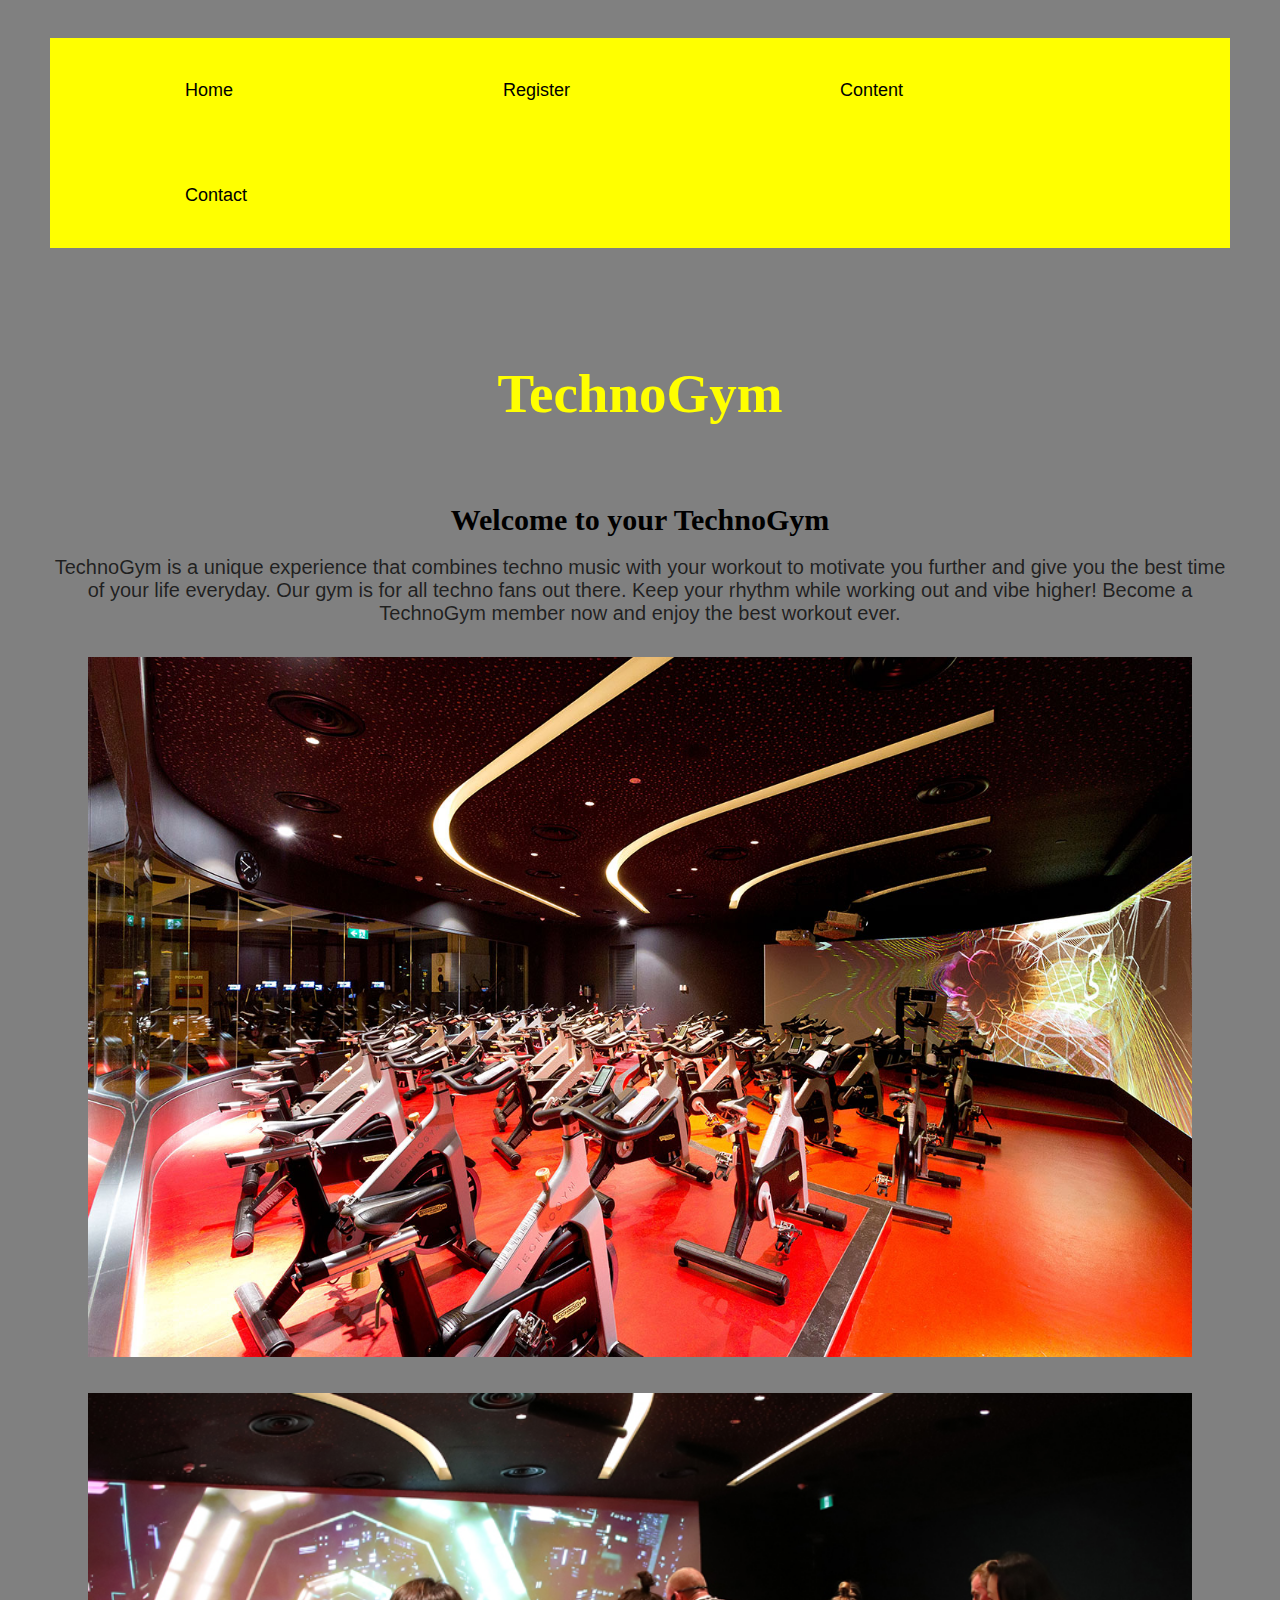
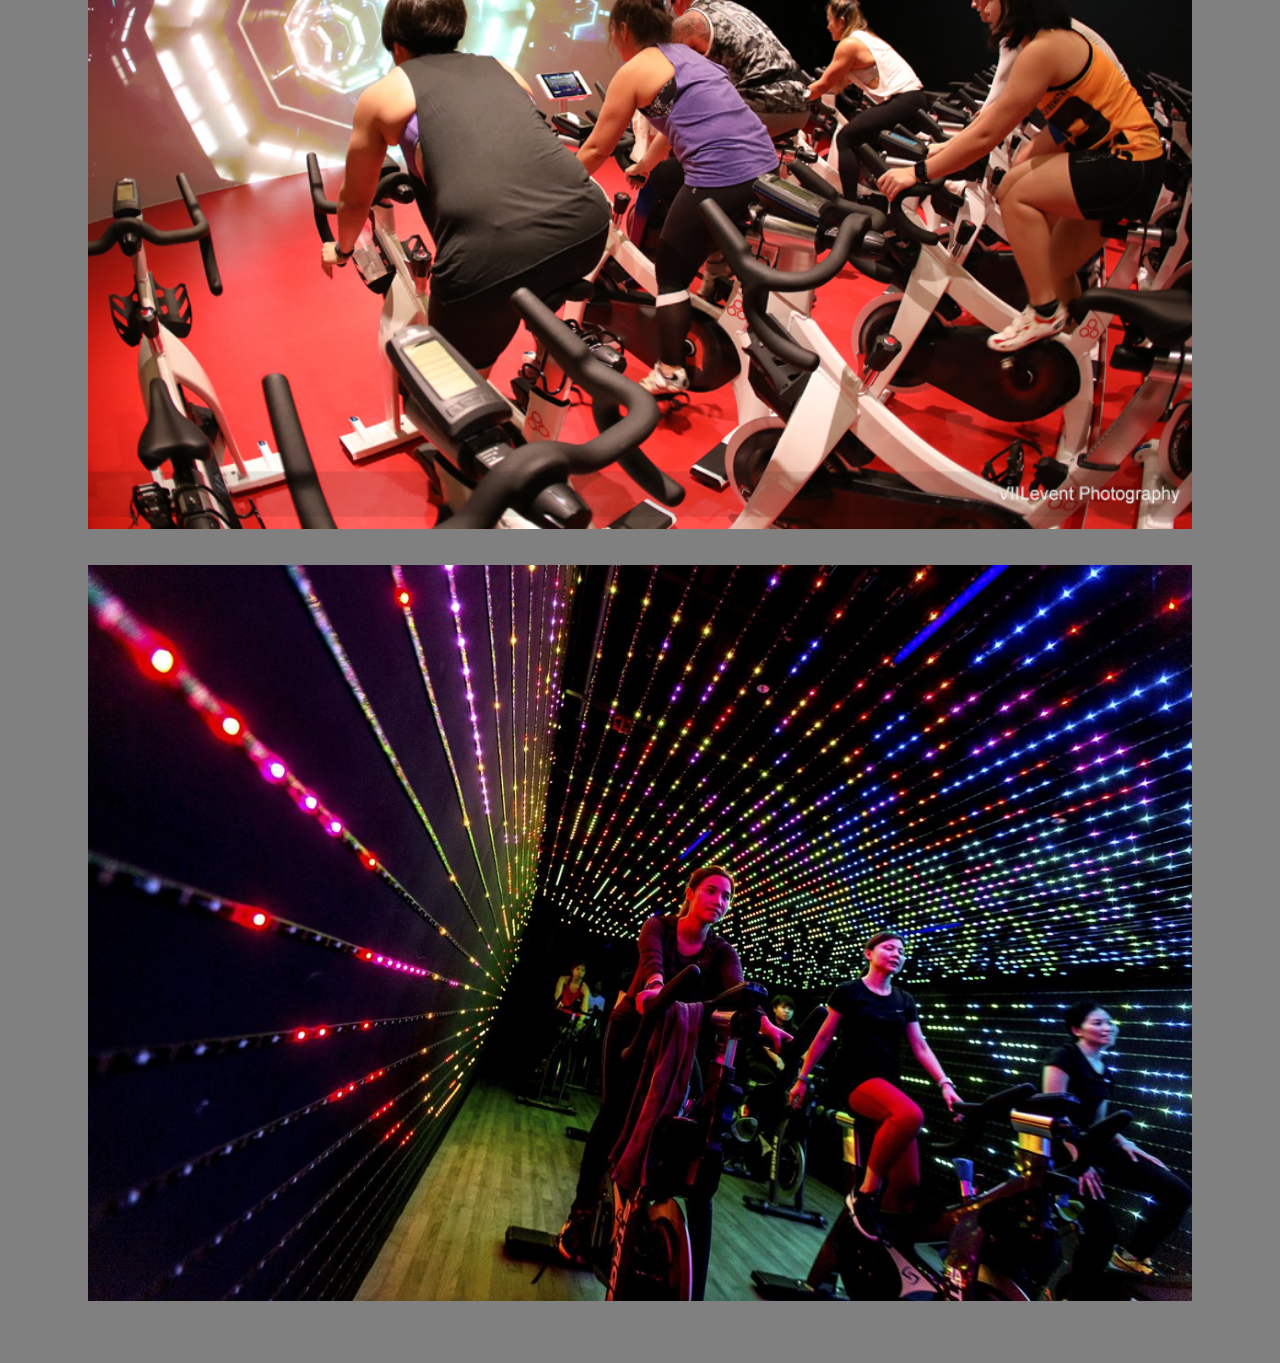
<file: index.html>
<!DOCTYPE html>
<html lang="en">

<head>
    <meta charset="UTF-8">
    <meta http-equiv="X-UA-Compatible" content="IE=edge">
    <meta name="viewport" content="width=device-width, initial-scale=1.0">
    <title>Document</title>
    <link rel="stylesheet" href="stylesheet.css">
</head>

<body>
    <ul>
        <li><a href="homepage.html">Home </a></li>
        <li><a href="registration.html"> Register </a></li>
        <li><a href="content.html"> Content </a></li>
        <li><a href="contact.html"> Contact </a></li>
    </ul>
    <h1> TechnoGym </h1>
    <h2> Welcome to your TechnoGym </h2>
    <p> TechnoGym is a unique experience that combines techno music with your workout to motivate you further and give
        you the best time of your life everyday. Our gym is for all techno fans out there. Keep your rhythm while
        working out and vibe higher! Become a TechnoGym member now and enjoy the best workout ever. </p>
    <div class="row">
        <div class="column">
            <img src="gyminside.jpg" alt="gym" width="100%">
            <img src="workout1.jpg" alt="workout" width="100%">
            <img src="techgym.jpg" alt="gym" width="100%">
        </div>

</body>

</html>
</file>
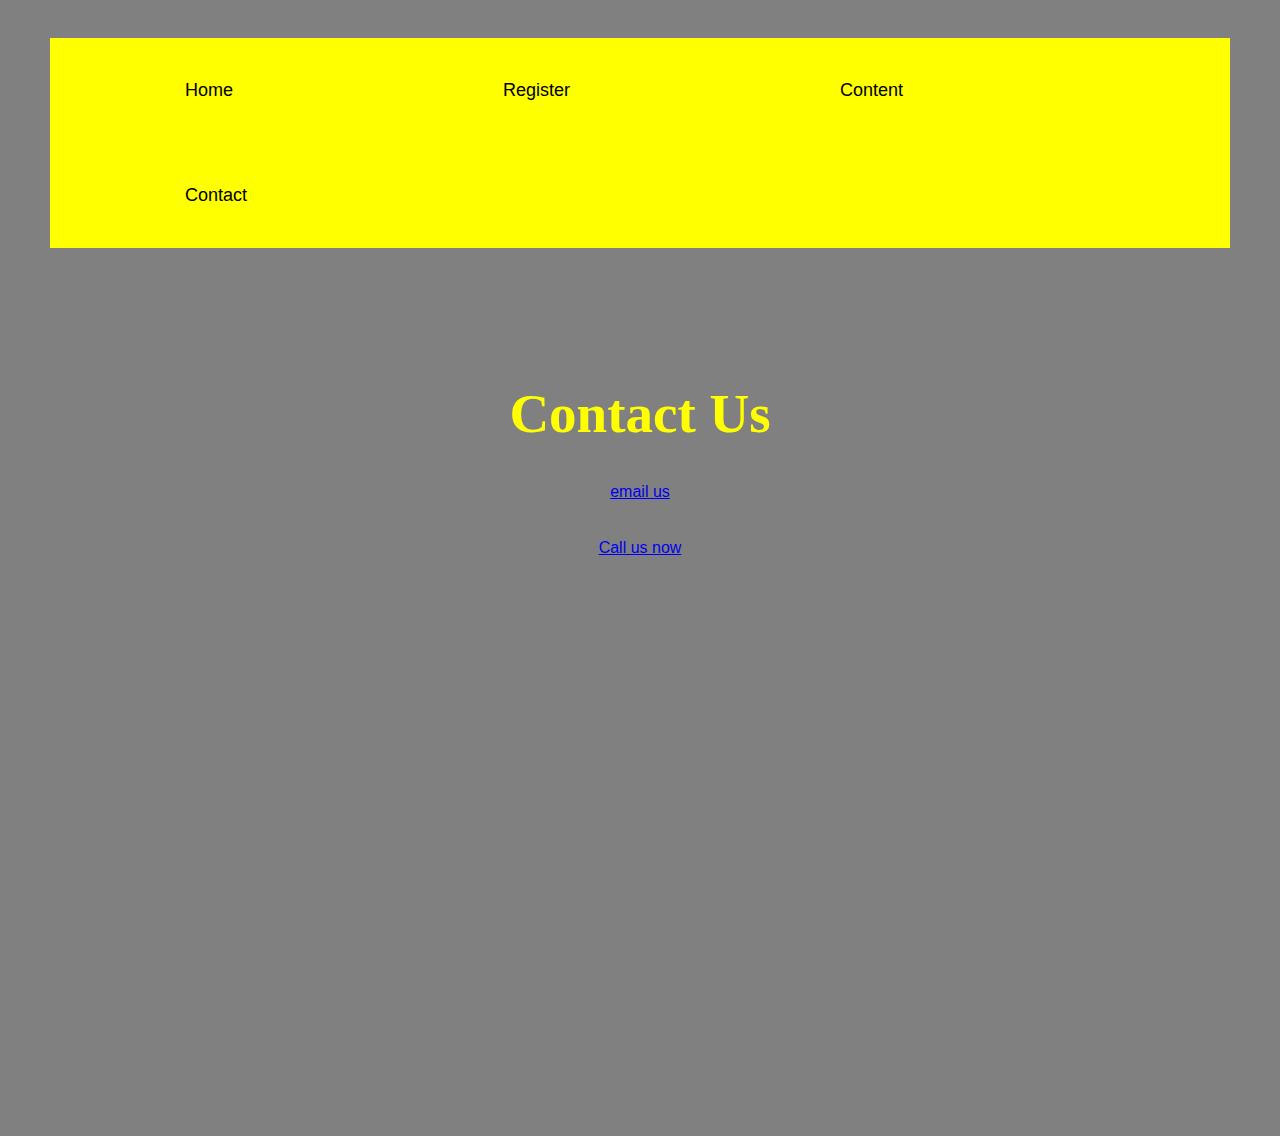
<file: contact.html>
<!DOCTYPE html>
<html lang="en">

<head>
    <meta charset="UTF-8">
    <meta http-equiv="X-UA-Compatible" content="IE=edge">
    <meta name="viewport" content="width=device-width, initial-scale=1.0">
    <title>Document</title>
    <link rel="stylesheet" href="stylesheet.css">

</head>

<body>
    <ul>
        <li><a href="homepage.html">Home </a></li>
        <li><a href="registration.html"> Register </a></li>
        <li><a href="content.html"> Content </a></li>
        <li><a href="contact.html"> Contact </a></li>
    </ul>

    <div class="grid">
        <h1> Contact Us </h1>
        <a href="mailto:contact@technogym.com"> email us </a>
        <a href="tel:017017017070"> Call us now </a>
        <div>
            <iframe
                src="https://www.google.com/maps/embed?pb=!1m18!1m12!1m3!1d3016.1544502743573!2d-74.27073038467087!3d40.89042677931292!2m3!1f0!2f0!3f0!3m2!1i1024!2i768!4f13.1!3m3!1m2!1s0x54906aa2c2f86d33%3A0xfe0d08b7a96642a6!2sTechnogym%20USA%20Inc!5e0!3m2!1sen!2sde!4v1624535896300!5m2!1sen!2sde"
                width="600" height="450" style="border:0;" allowfullscreen="" loading="lazy"></iframe></p>
        </div>
</body>

</html>
</file>
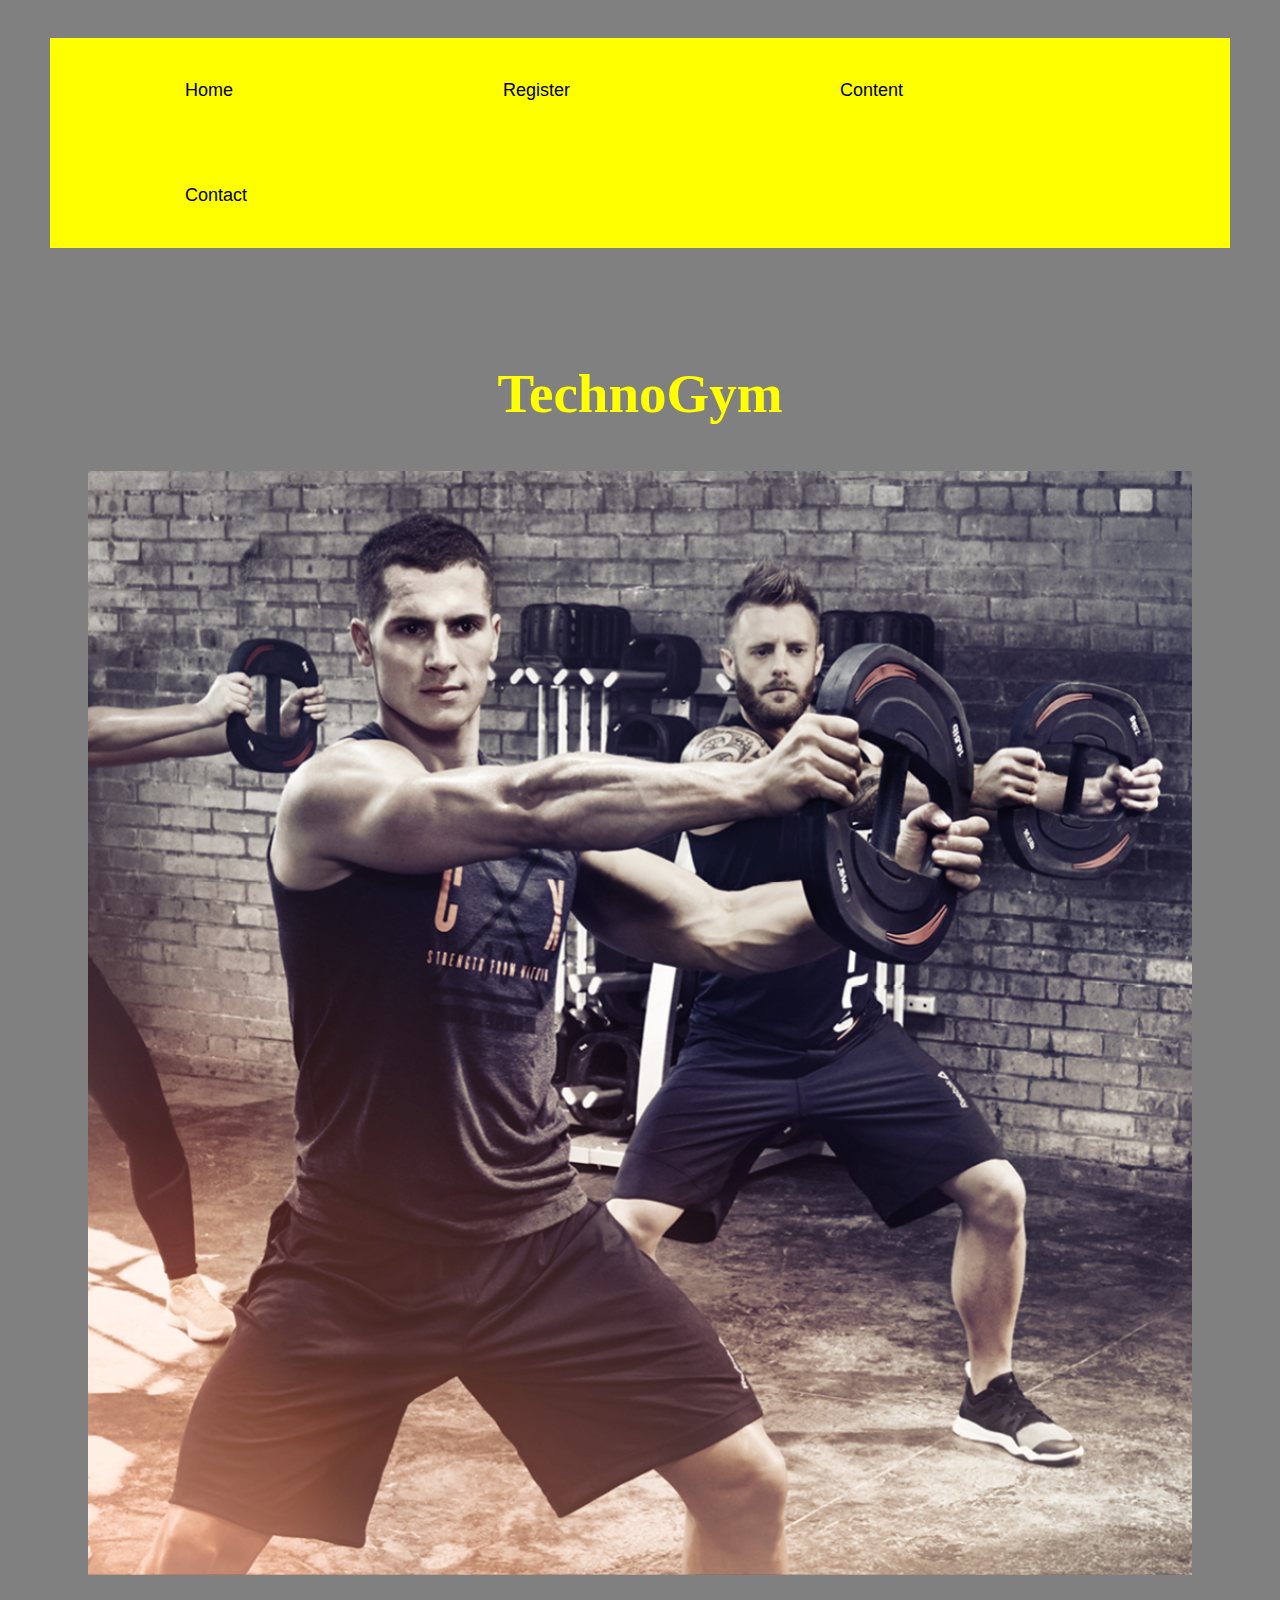
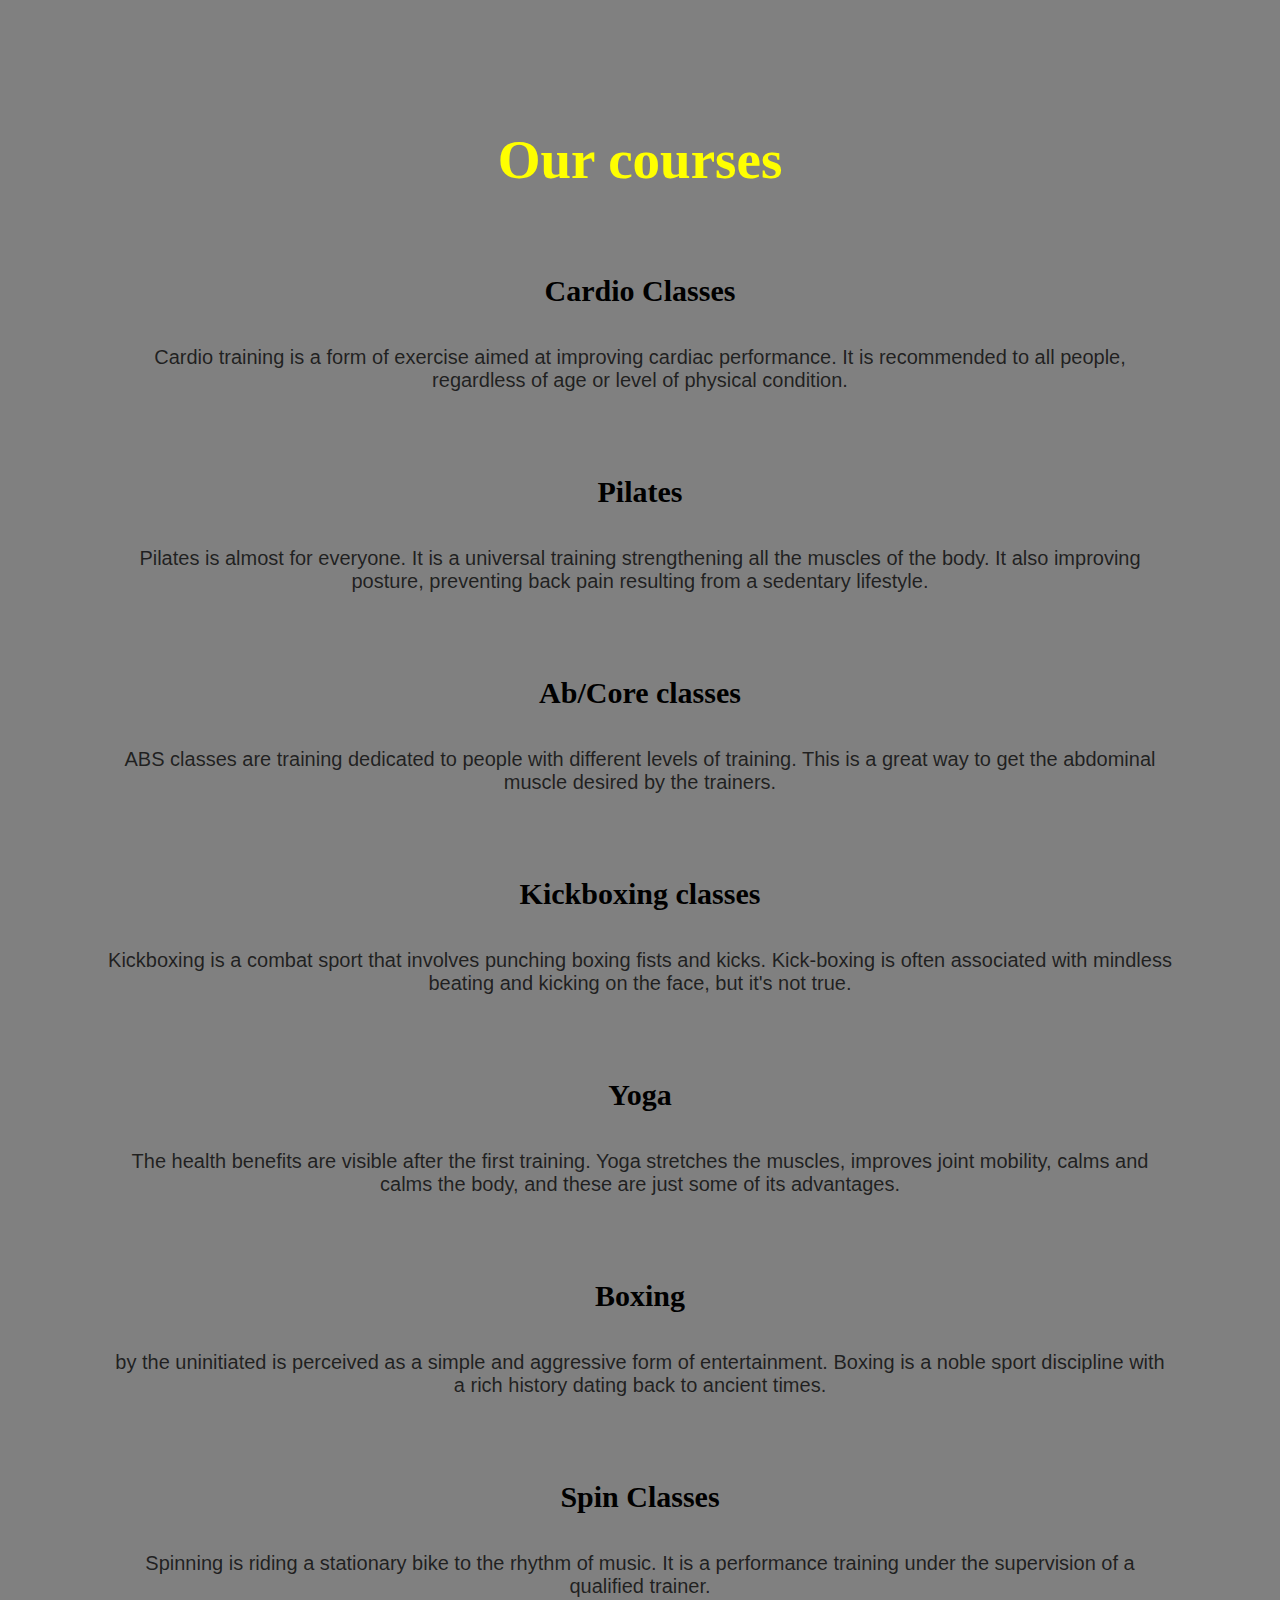
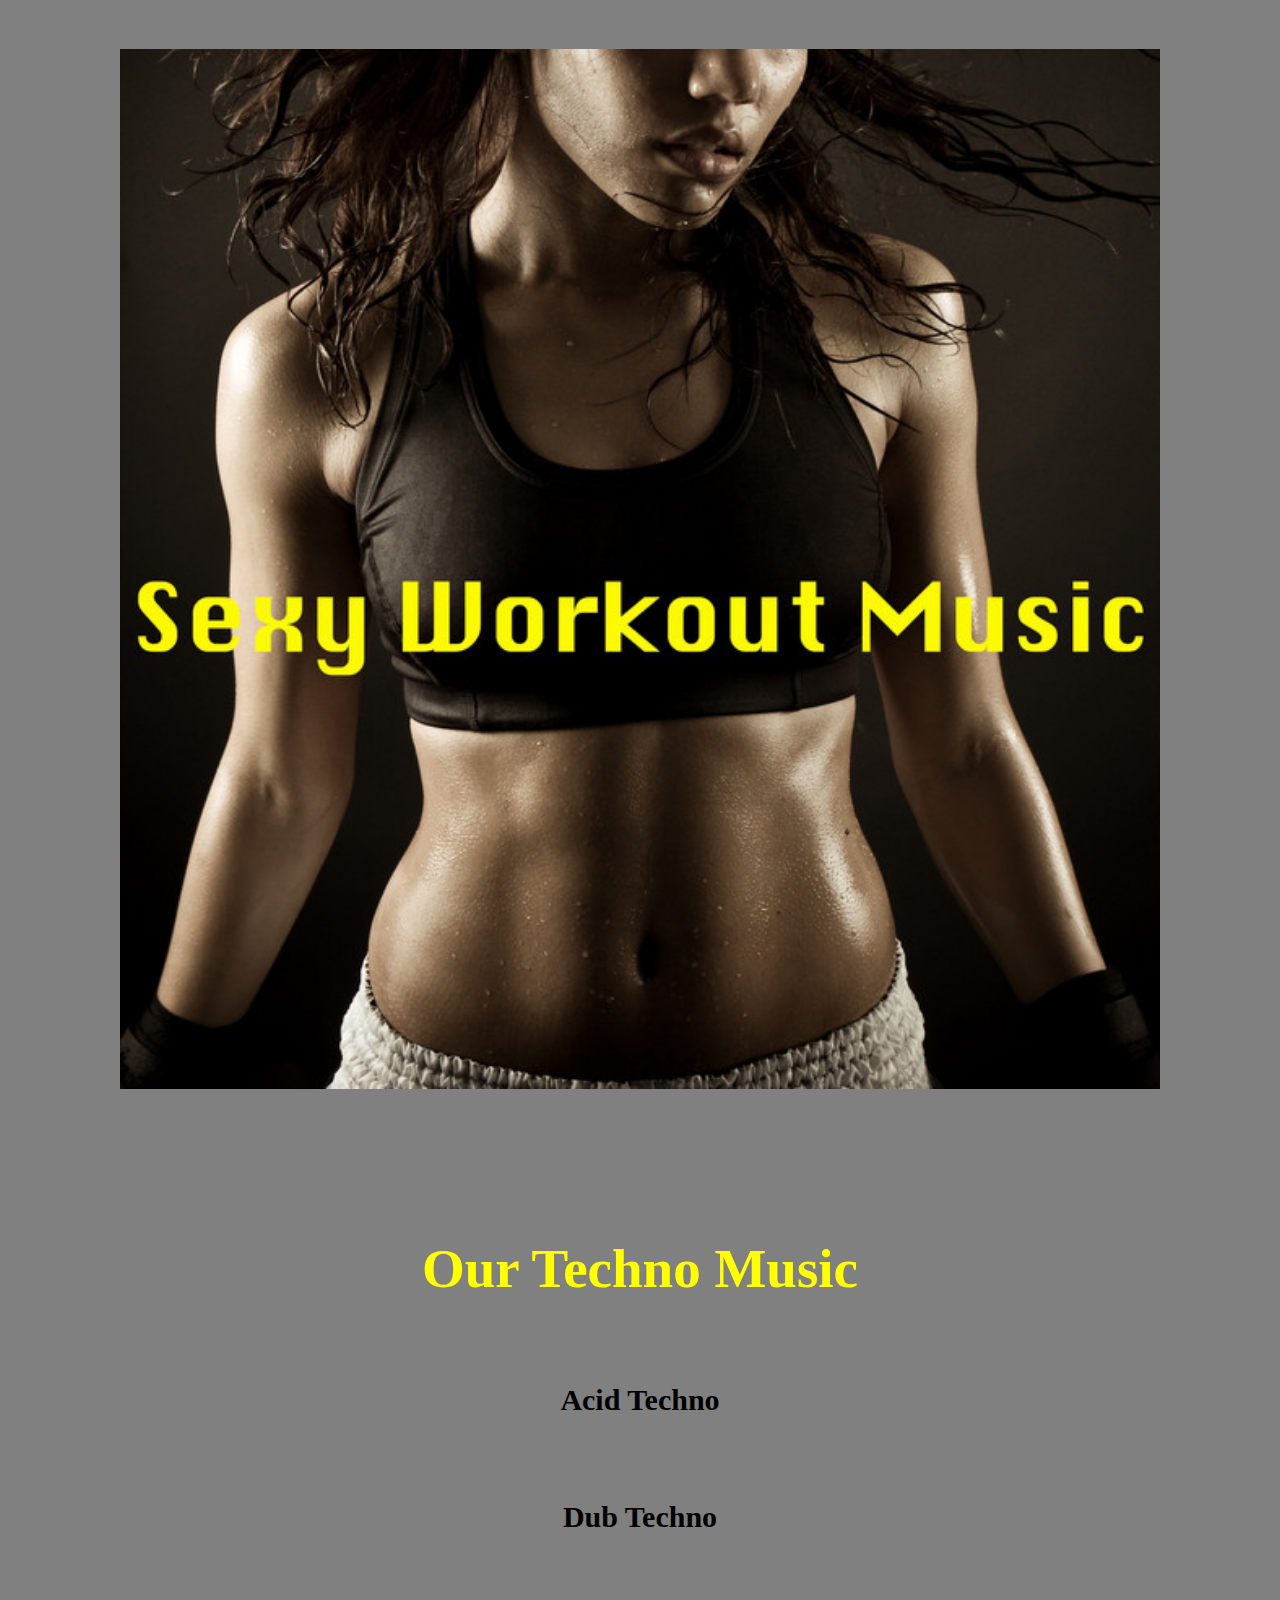
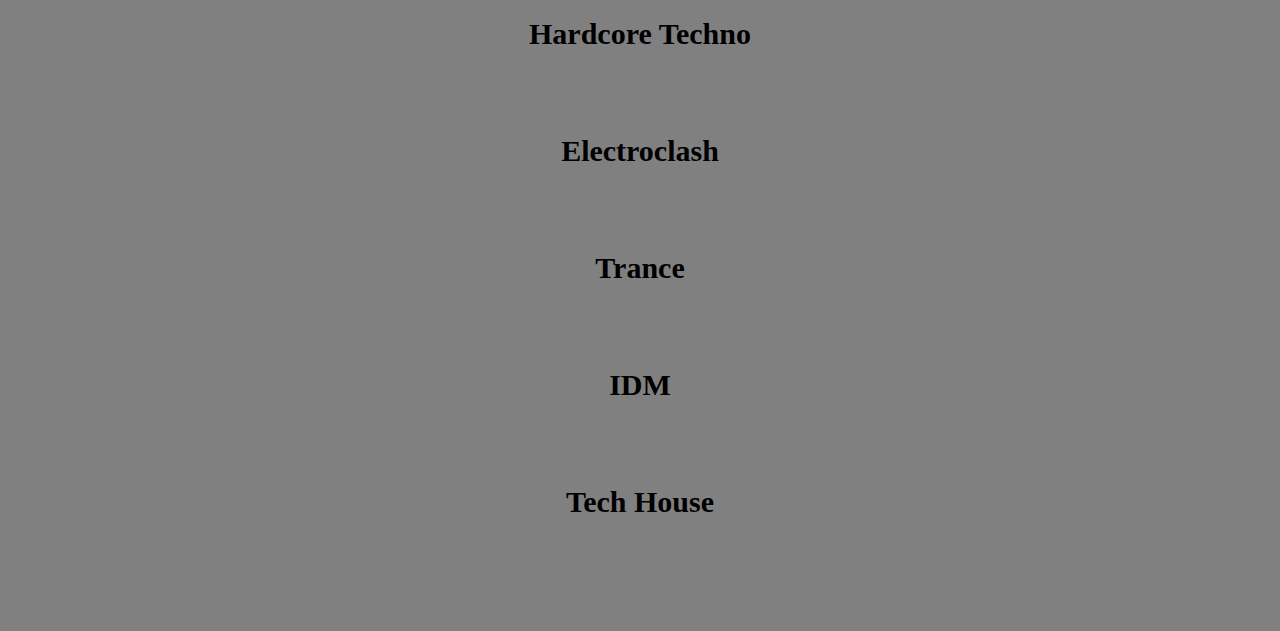
<file: content.html>
<!DOCTYPE html>
<html lang="en">

<head>
    <meta charset="UTF-8">
    <meta http-equiv="X-UA-Compatible" content="IE=edge">
    <meta name="viewport" content="width=device-width, initial-scale=1.0">
    <title>Document</title>
    <link rel="stylesheet" href="stylesheet.css">

</head>

<body>
    <ul>
        <li><a href="homepage.html">Home </a></li>
        <li><a href="registration.html"> Register </a></li>
        <li><a href="content.html"> Content </a></li>
        <li><a href="contact.html"> Contact </a></li>
    </ul>
    <h1> TechnoGym </h1>
    <div class="row">
        <div class="column">
            <img src="guys.jpg" alt="workout" width="100%">
        </div>
        <div class="grid">
            <h1> Our courses </h1>
            <h2> Cardio Classes </h2>
            <div class="b">
                <p> Cardio training is a form of exercise aimed at improving cardiac performance. It is recommended to
                    all people, regardless of age or level of physical condition.</p>
            </div>
            <h2> Pilates </h2>
            <div class="b">
                <p> Pilates is almost for everyone. It is a universal training strengthening all the muscles of the
                    body. It also improving posture, preventing back pain resulting from a sedentary lifestyle.</p>
            </div>
            <h2> Ab/Core classes </h2>
            <div class="b">
                <p> ABS classes are training dedicated to people with different levels of training. This is a great way
                    to get the abdominal muscle desired by the trainers.</p>
            </div>
            <h2> Kickboxing classes </h2>
            <div class="b">
                <p> Kickboxing is a combat sport that involves punching boxing fists and kicks. Kick-boxing is often
                    associated with mindless beating and kicking on the face, but it's not true.</p>
            </div>
            <h2> Yoga </h2>
            <div class="b">
                <p> The health benefits are visible after the first training. Yoga stretches the muscles, improves joint
                    mobility, calms and calms the body, and these are just some of its advantages.</p>
            </div>
            <h2>Boxing</h2>
            <div class="b">
                <p> by the uninitiated is perceived as a simple and aggressive form of entertainment. Boxing is a noble
                    sport discipline with a rich history dating back to ancient times. </p>
            </div>
            <h2> Spin Classes </h2>
            <div class="b">
                <p> Spinning is riding a stationary bike to the rhythm of music. It is a performance training under the
                    supervision of a qualified trainer.</p>
            </div>

            <div class="row">
                <div class="column">
                    <img src="girl.jpg" alt="workout" width="100%">

                    <div class="grid">
                        <h1> Our Techno Music </h1>
                        <h2> Acid Techno </h2>
                        <h2> Dub Techno </h2>
                        <h2> Hardcore Techno </h2>
                        <h2> Electroclash </h2>
                        <h2> Trance </h2>
                        <h2> IDM </h2>
                        <h2> Tech House </h2>
                    </div>
</body>

</html>
</file>
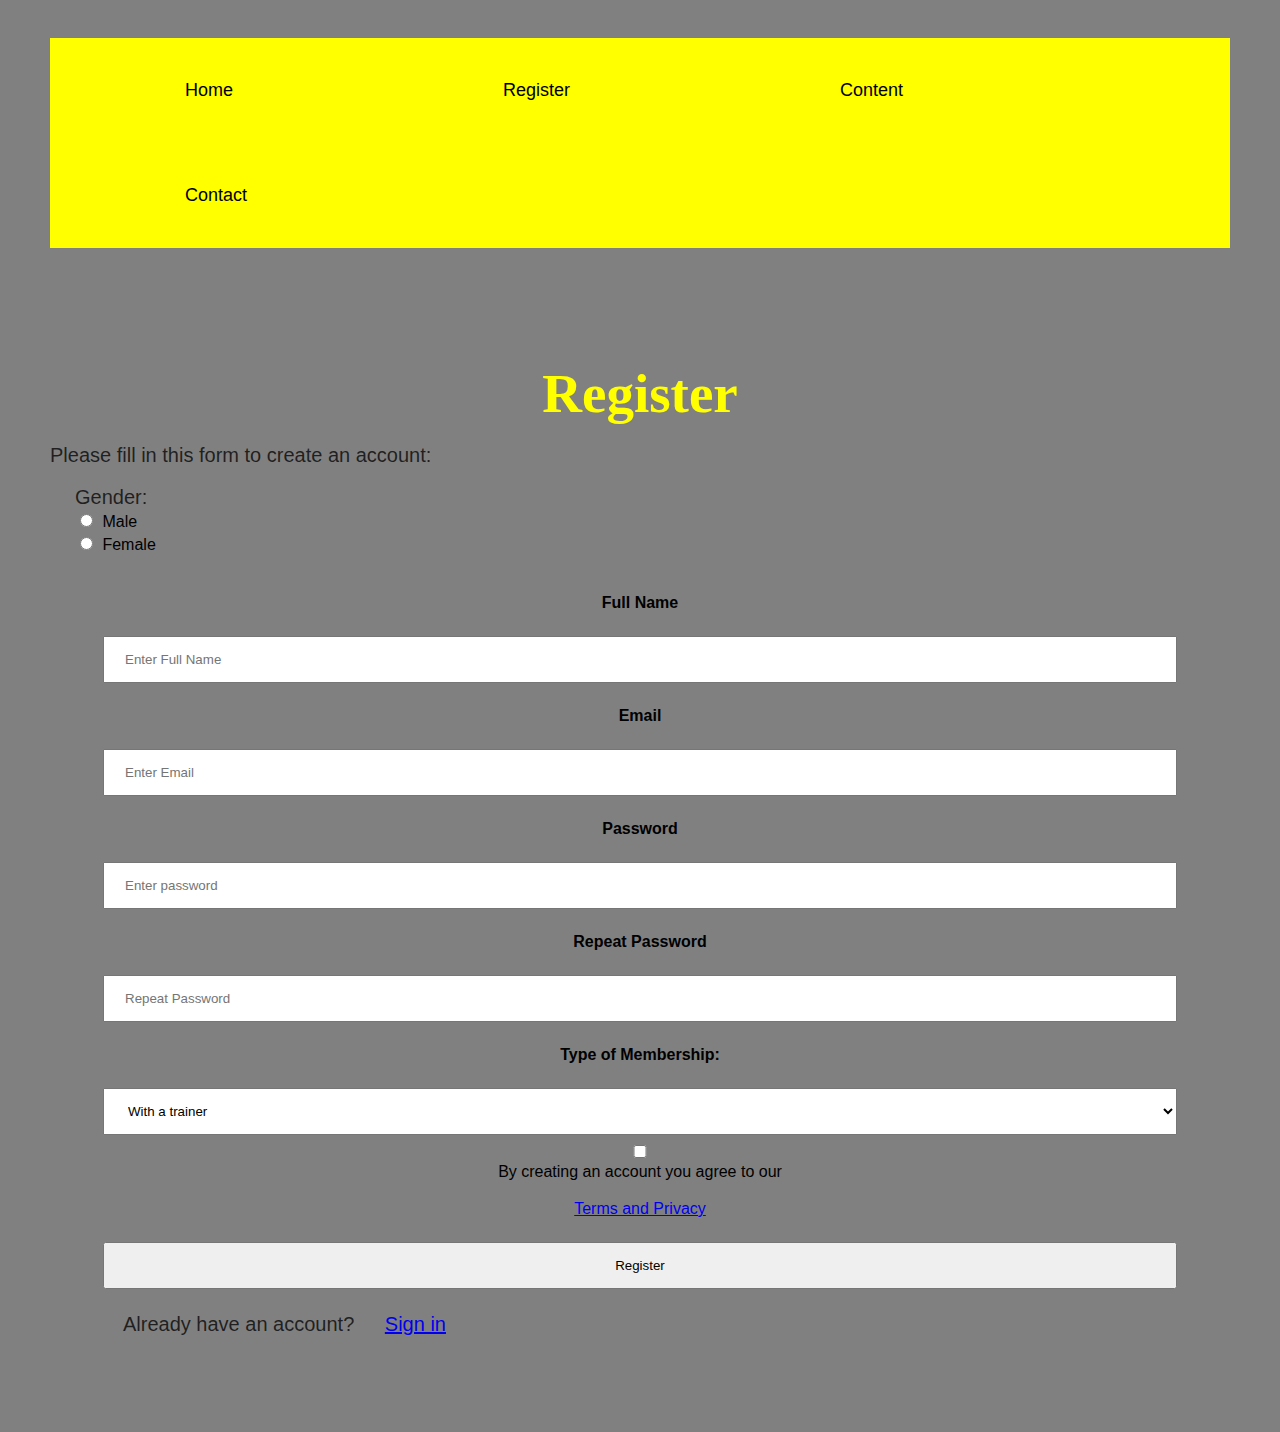
<file: registration.html>
<!DOCTYPE html>
<html lang="en">

<head>
    <meta charset="UTF-8">
    <meta http-equiv="X-UA-Compatible" content="IE=edge">
    <meta name="viewport" content="width=device-width, initial-scale=1.0">
    <title>Document</title>
    <link rel="stylesheet" href="stylesheet.css">

</head>

<body>
    <ul>
        <li><a href="homepage.html">Home </a></li>
        <li><a href="registration.html"> Register </a></li>
        <li><a href="content.html"> Content </a></li>
        <li><a href="contact.html"> Contact </a></li>
    </ul>


    <h1> Register </h1>

    <p> Please fill in this form to create an account: </p>
    <form>
        <p> Gender: </p>
        <input type="radio" name="ans" value="Male"> Male </br>
        <input type="radio" name="ans" value="female"> Female </br>
        <div class="grid">

            <label for="Name"> <b> Full Name </b> </label>
            <input type="text" placeholder="Enter Full Name" name="name" id="name" required>
            <label for="email"> <b>Email</b> </label>
            <input type="text" placeholder="Enter Email" name="email" id="email" required>
            <label for="password"> <b>Password</b> </label>
            <input type="password" placeholder="Enter password" name="psw" id="psw" required>
            <label for="psw_repeat"> <b> Repeat Password</b> </label>
            <input type="password" placeholder="Repeat Password" name="psw_repeat" id="psw_repeat" required>

            <label for="Mmbership"> <b> Type of Membership:</b> </label>
            <select name="membership" id="membership">
                <option value="With trainer">With a trainer</option>
                <option value="without a trainer">Without a trainer </option>
            </select>

            <input type="checkbox"> By creating an account you agree to our <a
                href="http://127.0.0.1:5500/Day%201/link3.html">Terms and Privacy </a>
            <button type="submit" class="Register_button"> Register </button>

            <div class="Container signin">
                <p> Already have an account? <a href="http://127.0.0.1:5500/Day%201/signin.html"> Sign in</a> </p>
            </div>
    </form>
</body>

</html>
</file>
<file: stylesheet.css>
body {
  background-color: grey;
}
h1 {
  color: yellow;
  text-align: center;
  font-size: 55px;
  font-family: fantasy;
}
h2 {
  color: black;
  font-size: 30px;
  font-family: fantasy;
  text-align: center;
}
p {
  color: rgba(0, 0, 0, 0.76);
  text-align: center;
  display: table-row;
  font-size: 20px;
  font-family: -apple-system, BlinkMacSystemFont, "Segoe UI", Roboto, Oxygen,
    Ubuntu, Cantarell, "Open Sans", "Helvetica Neue", sans-serif;
}

ul {
  list-style-type: none;
  margin: 0;
  padding: 0;
  overflow: hidden;
  background-color: yellow;
  align-items: center;
  font-family: -apple-system, BlinkMacSystemFont, "Segoe UI", Roboto, Oxygen,
    Ubuntu, Cantarell, "Open Sans", "Helvetica Neue", sans-serif;
}

li {
  float: left;
  font-family: fantasy;
  color: black;
}

li a {
  display: block;
  color: black;
  text-align: center;
  font-size: 18px;
  padding: 18px 105px;
  text-decoration: none;
}
.grid {
  display: grid;
  box-sizing: border-box;
  margin: 8px;
  padding: 12px 15px;
}
* {
  box-sizing: border-box;
  align-items: center;
  padding: 14px 20px;
  margin: 5px;
  font-family: -apple-system, BlinkMacSystemFont, "Segoe UI", Roboto, Oxygen,
    Ubuntu, Cantarell, "Open Sans", "Helvetica Neue", sans-serif;
}
.column {
  float: left;
  width: 33.33%;
  padding: 5px;
}
/* clearfix (clearfloats) */
.row ::after {
  content: "";
  clear: both;
  display: table;
}
img {
  display: inline-block;
  margin: 0px;
  width: 100%;
}
p {
  margin-top: 200px;
}
h1 {
  margin-top: 100px;
}
h2 {
  margin-top: 50px;
}
.row {
  display: flex;
  flex-wrap: wrap;
  padding: 0;
}

/* Create two equal columns that sits next to each other */
.column {
  flex: 50%;
  padding: 0;
  align-items: center;
}

.column img {
  margin-top: 8px;
  vertical-align: middle;
  align-items: center;
}

.div {
  margin: 0mm;
  padding: 0mm;
}

.li {
  display: block;
  padding: 8px;
}
.input {
  width: 120px;
  align-items: center;
}
.div.a {
  text-align: center;
}

.div.b {
  text-align: left;
}

.div.c {
  text-align: right;
}

.div {
  text-align: justify;
}

.h {
  text-align: center;
}

.row {
  display: -ms-flexbox; /* IE 10 */
  display: flex;
  -ms-flex-wrap: wrap; /* IE 10 */
  flex-wrap: wrap;
  padding: 0 4px;
}
/* Create two equal columns that sits next to each other */
.column {
  -ms-flex: 50%; /* IE 10 */
  flex: 100%;
  padding: 0 4px;
}

.column img {
  margin-top: 8px;
  vertical-align: middle;
}
.grid {
  display: grid;
  font-family: -apple-system, BlinkMacSystemFont, "Segoe UI", Roboto, Oxygen,
    Ubuntu, Cantarell, "Open Sans", "Helvetica Neue", sans-serif;
  text-align: start;
  box-sizing: content-box;
  margin: 8px;
  text-align: center;
}
</file>
